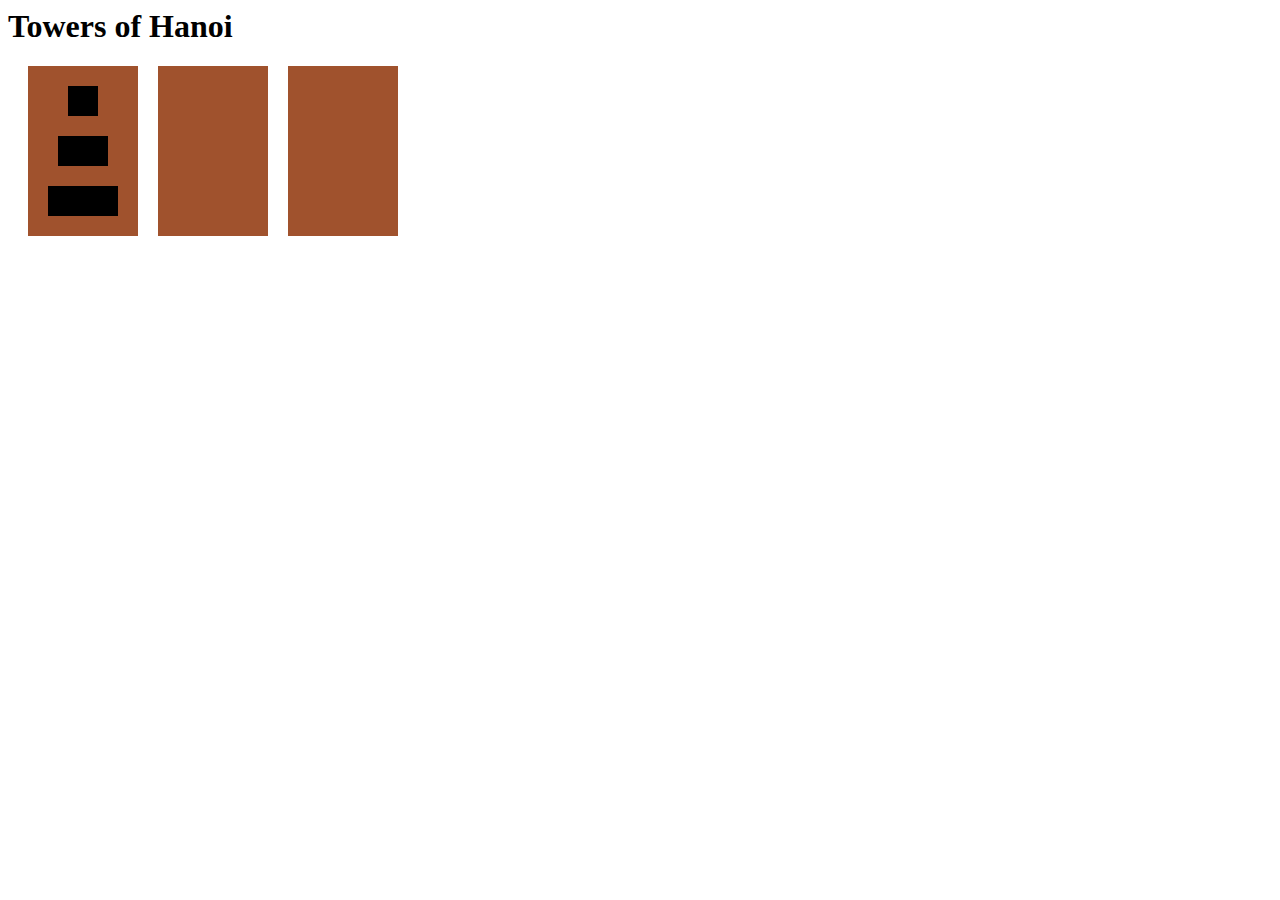
<file: hanoi/index.html>
<html>
  <head>
    <title>Towers of Hanoi</title>
    <link rel="stylesheet" type="text/css" href="hanoi.css">
    <script type="text/javascript" src="jquery-1.9.1.js"></script>
    <script type="text/javascript" src="toh.js"></script>
    <script type="text/javascript" src="script.js"></script>
  </head>
  <body>
    <div class="container">
      <h1>Towers of Hanoi</h1>
      <div id="tower1" class="tower">
        <div class="disc-container">
          <div id="disc1" class="disc"></div>
          <div id="disc2" class="disc"></div>
          <div id="disc3" class="disc"></div>
        </div>
      </div>
      <div id="tower2" class="tower">
        <div class="disc-container">
        </div>
      </div>
      <div id="tower3" class="tower">
        <div class="disc-container">
        </div>
      </div>
      <br class="clear">
    </div>
    <h1>
      <div class="notifier" hidden></div>
  </body>
</html>
</file>
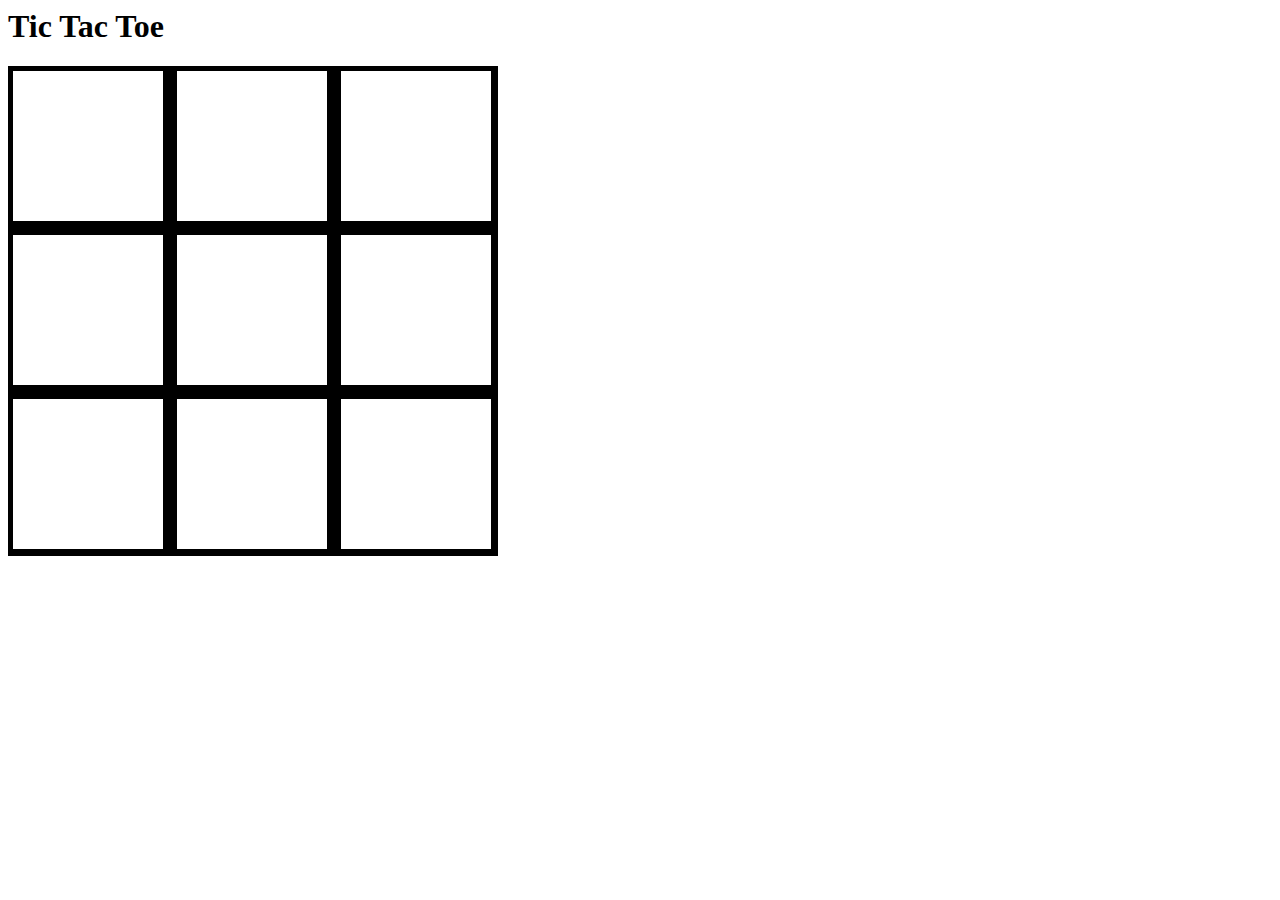
<file: tictactoe/index.html>
<html>
  <head>
    <title>Tic Tac Toe</title>
    <link rel="stylesheet" type="text/css" href="tictactoe.css">
    <script src="jquery-1.9.1.js" type="text/javascript"></script>
    <script src="underscore.js" type="text/javascript"></script>
    <script type="text/javascript" src="tictactoe_game.js"></script>
    <script type="text/javascript" src="script.js"></script>
  </head>

  <body>
    <div class="container">
      <div class="title"><h1>Tic Tac Toe</h1></div>
      <div class="board">
        <div class="row">
          <div class="square row0 col0"></div>
          <div class="square row0 col1"></div>
          <div class="square row0 col2"></div>
        </div>

        <div class="row">
          <div class="square row1 col0"></div>
          <div class="square row1 col1"></div>
          <div class="square row1 col2"></div>
        </div>

        <div class="row">
          <div class="square row2 col0"></div>
          <div class="square row2 col1"></div>
          <div class="square row2 col2"></div>
        </div>
      </div>
      <div class="notifier"></div>
    </div>
  </body>

</html>
</file>
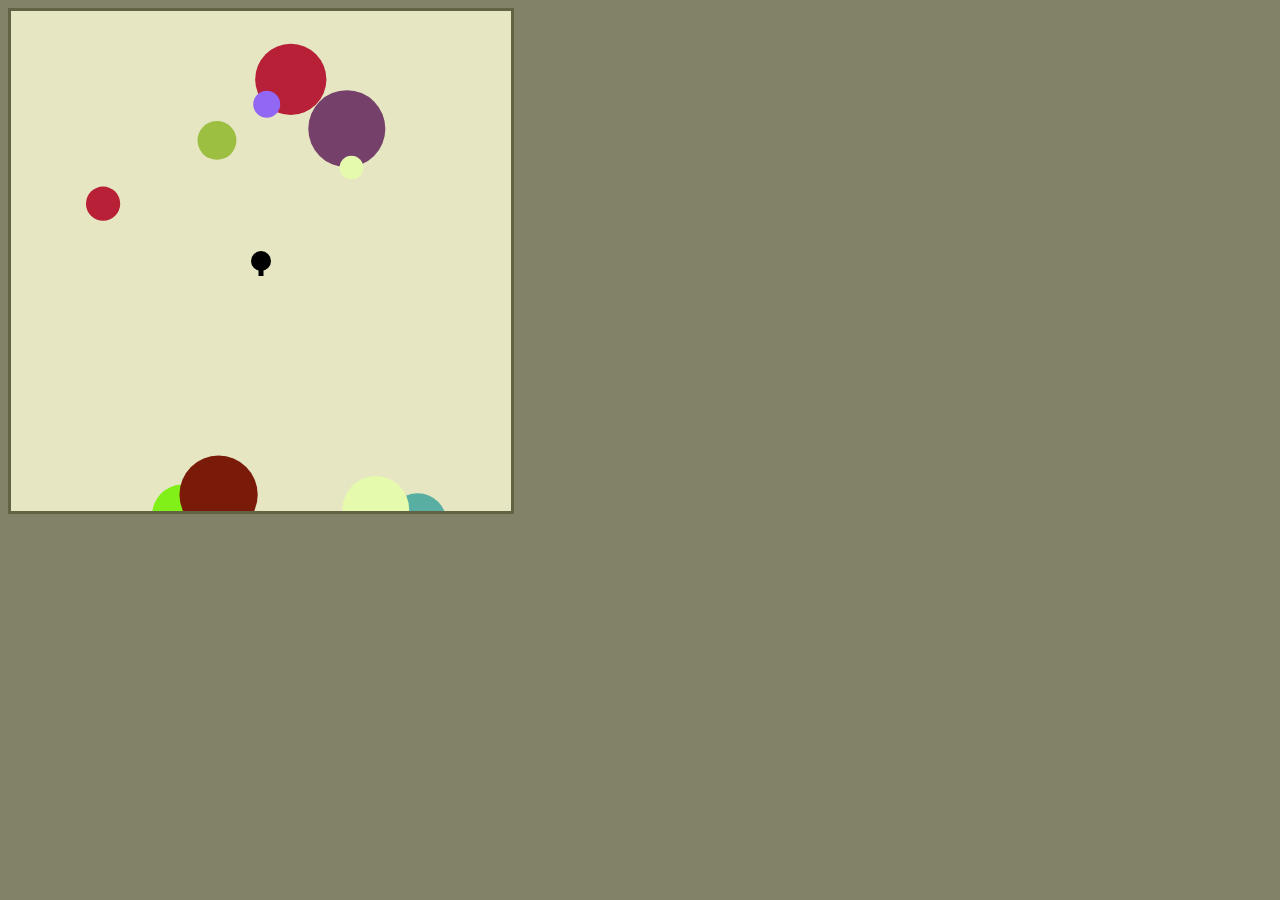
<file: asteroids/asteroids.html>
<html>
  <head>
    <link rel="stylesheet" type="text/css" href="asteroids.css">

    <script src="jquery-1.9.1.js" type="text/javascript"></script>
    <script src="underscore.js" type="text/javascript"></script>
    <script src="helper-library.js" type="text/javascript"></script>

    <script type="text/javascript" src="game.js"></script>
    <script type="text/javascript" src="asteroids.js"></script>
    <script type="text/javascript" src="controller.js"></script>

    <title>ASTEROIDS</title>
  </head>

  <body>
    <!-- Nothing to see here :) -->
  </body>
</html>
</file>
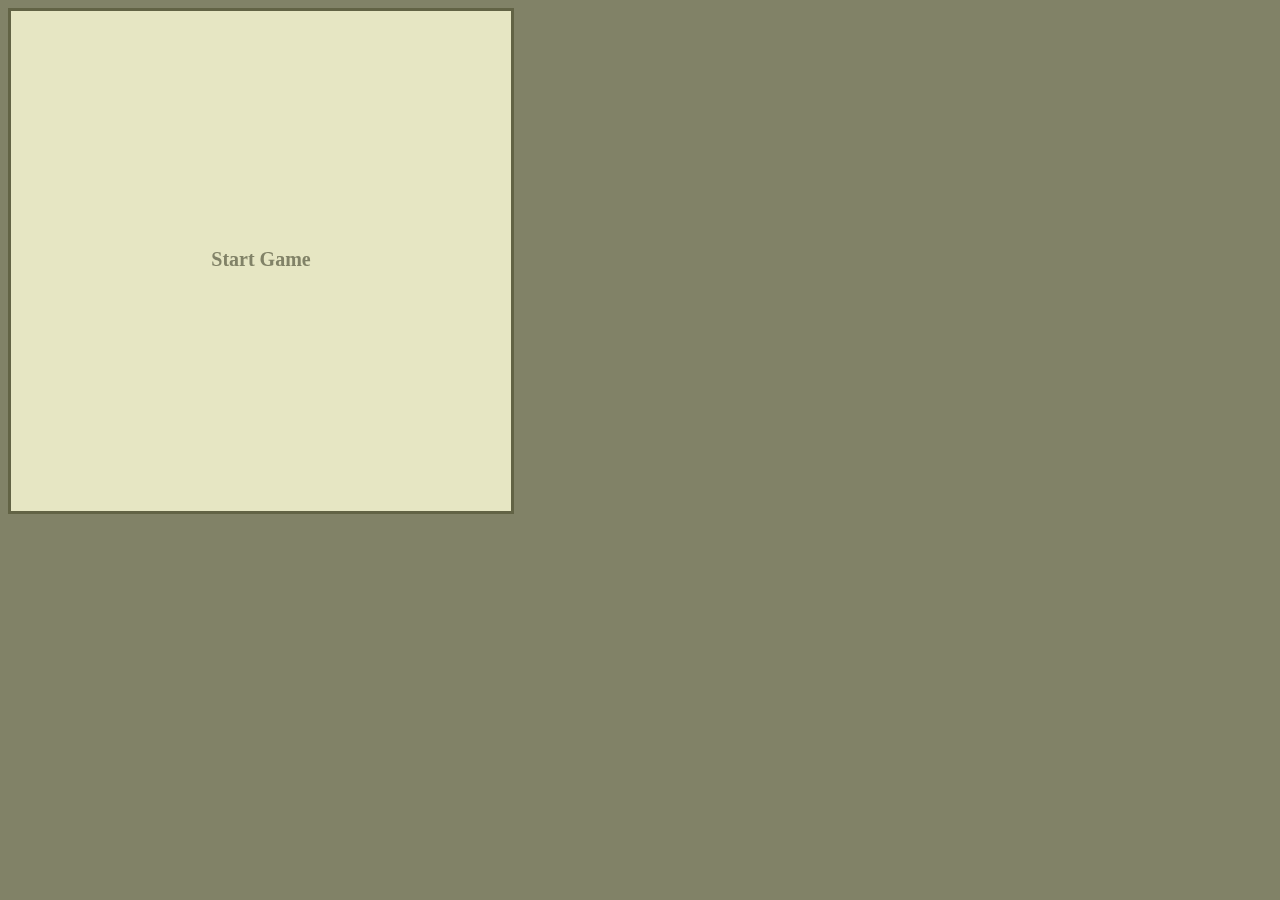
<file: snake/snake.html>
<html>
  <head>
    <title>Snake</title>
    <link rel="stylesheet" type="text/css" href="snake.css">

    <script src="jquery-1.9.1.js" type="text/javascript"></script>
    <script src="underscore.js" type="text/javascript"></script>

    <script type="text/javascript" src="snake.js"></script>
    <script type="text/javascript" src="controller.js"></script>
  </head>
  <body>
    <canvas id="canvas" width="500px" height="500px"></canvas>

  </body>
</html>
</file>
<file: hanoi/hanoi.css>
.container {
  display:block;
  width: 100%;
}

.tower {
  height: 170px;
  width: 110px;
  background-color: sienna;
  float: left;
  margin-left: 20px;
  text-align: center;
  position: relative;
}

.disc-container {
  position: absolute;
  bottom: 0;
  left:50%;
  margin-left:-35px;
  width: 70px;
}

.clear {
  clear: both;
}

.selected {
  opacity: 0.5;
}

.notifier {
  text-align: center;
  display:block;
}

.illegal {
  background-color: red;
}

.disc {
  height: 30px;
  background-color: black;
  margin-bottom: 20px;
  margin-right: auto;
  margin-left: auto;
}

#disc1 {
  width: 30px;
}

#disc2 {
  width: 50px;
}

#disc3 {
  width: 70px;
}
</file>
<file: tictactoe/tictactoe.css>
.container {
}

.board {
  width: 490px;
  height: 490px;
  background-color:black;
}

.title {
}

.row {}

.x {
  background-image:url('images/x.jpeg');
}

.o {
  background-image:url('images/o.jpeg');
}

.square {
  display: inline-block;
  margin: 5px;
  background-color: white;
  height: 150px;
  width: 150px;
  clear: none;
}

.notifier {}
</file>
<file: asteroids/asteroids.css>
canvas {
  background-color: #E6E6C3;
  border: 3px solid #626345;
}

body {
  background-color: #818267;
}
</file>
<file: snake/snake.css>
#canvas {
  background-color: #E6E6C3;
  border: 3px solid #626345;
}

body {
  background-color: #818267;
}
</file>
